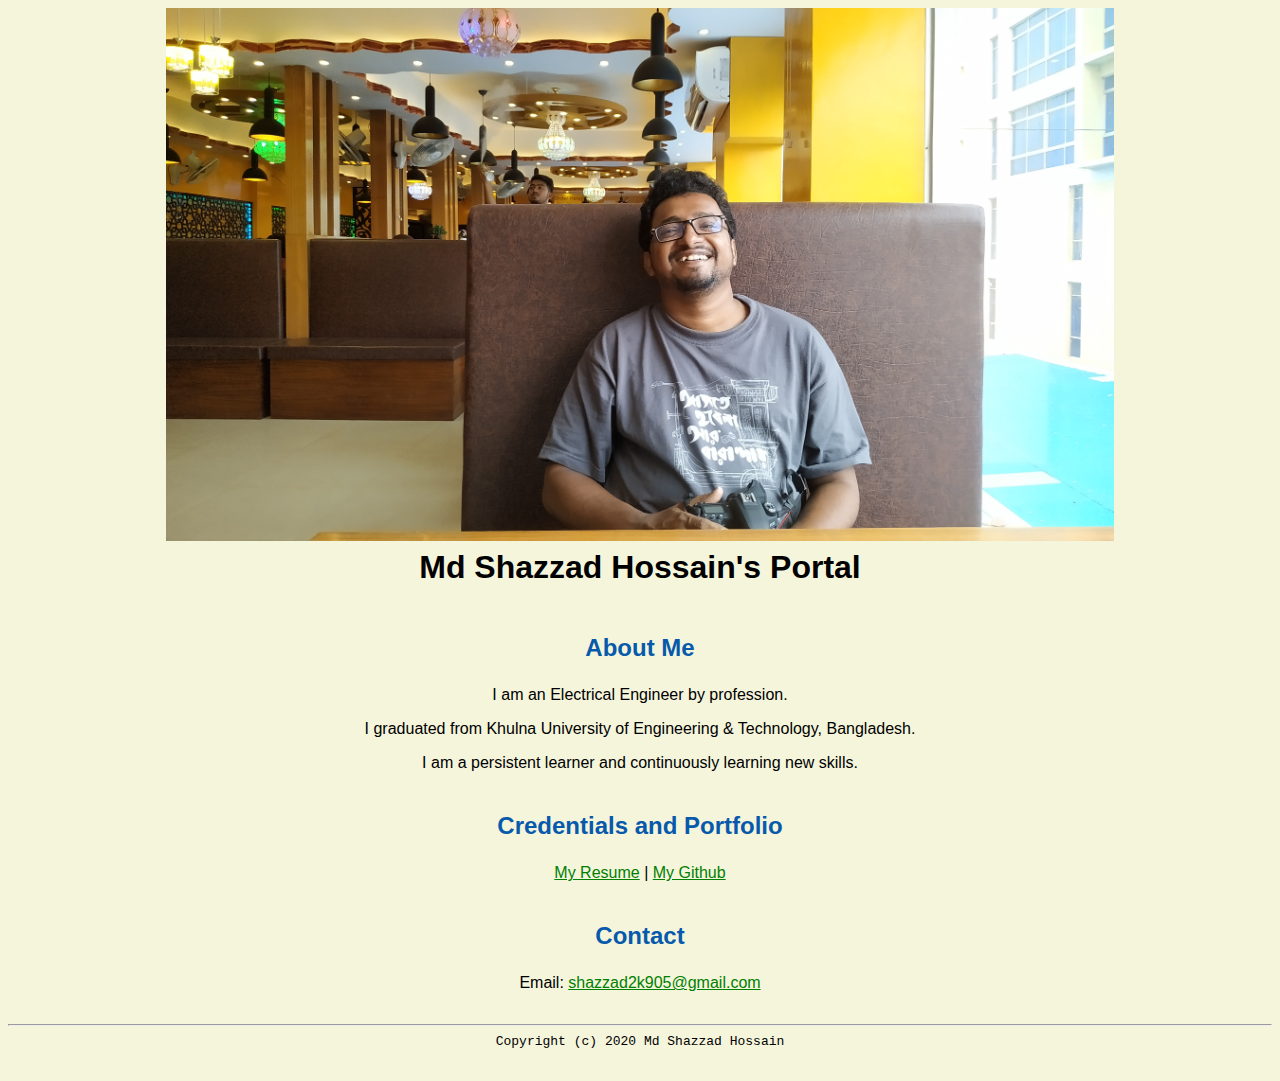
<file: index.html>
<html lang="en">

<header>
<title> Md Shazzad Hossain's Portal </title>
<link rel="stylesheet" href="CSS/master.css">
<link rel="FaviconIcon" href="favicon.ico" type="image/x-icon">
<link rel="shortcut" href="favicon.ico" type="image/x-icon">
<meta name="viewport" content="width=device-width, initial-scale=1, shrink-to-fit=no">
<meta name="name" content="Md Shazzad Hossain's Portal">

  </header>

  <body>
    <img src="images/IMG_20190817_135650.jpg" width="75%" alt="banner">
<h1>Md Shazzad Hossain's Portal</h1>
<h2>About Me</h2>
<p>I am an Electrical Engineer by profession.</p>
<p> I graduated from Khulna University of Engineering & Technology, Bangladesh.</p>
<p> I am a persistent learner and continuously learning new skills.</p>

<h2>Credentials and Portfolio</h2>

<p><a href="resume.html">My Resume</a> | <a href="https://github.com/shazzad2k9">My Github</a></p>
<h2>Contact</h2>

<p>Email: <a href="mailto:shazzad2k905@gmail.com">shazzad2k905@gmail.com</a></p>
</body>


    <footer>

<hr>
<code>Copyright (c) 2020 Md Shazzad Hossain</code>
      </footer>

      </html>
</file>
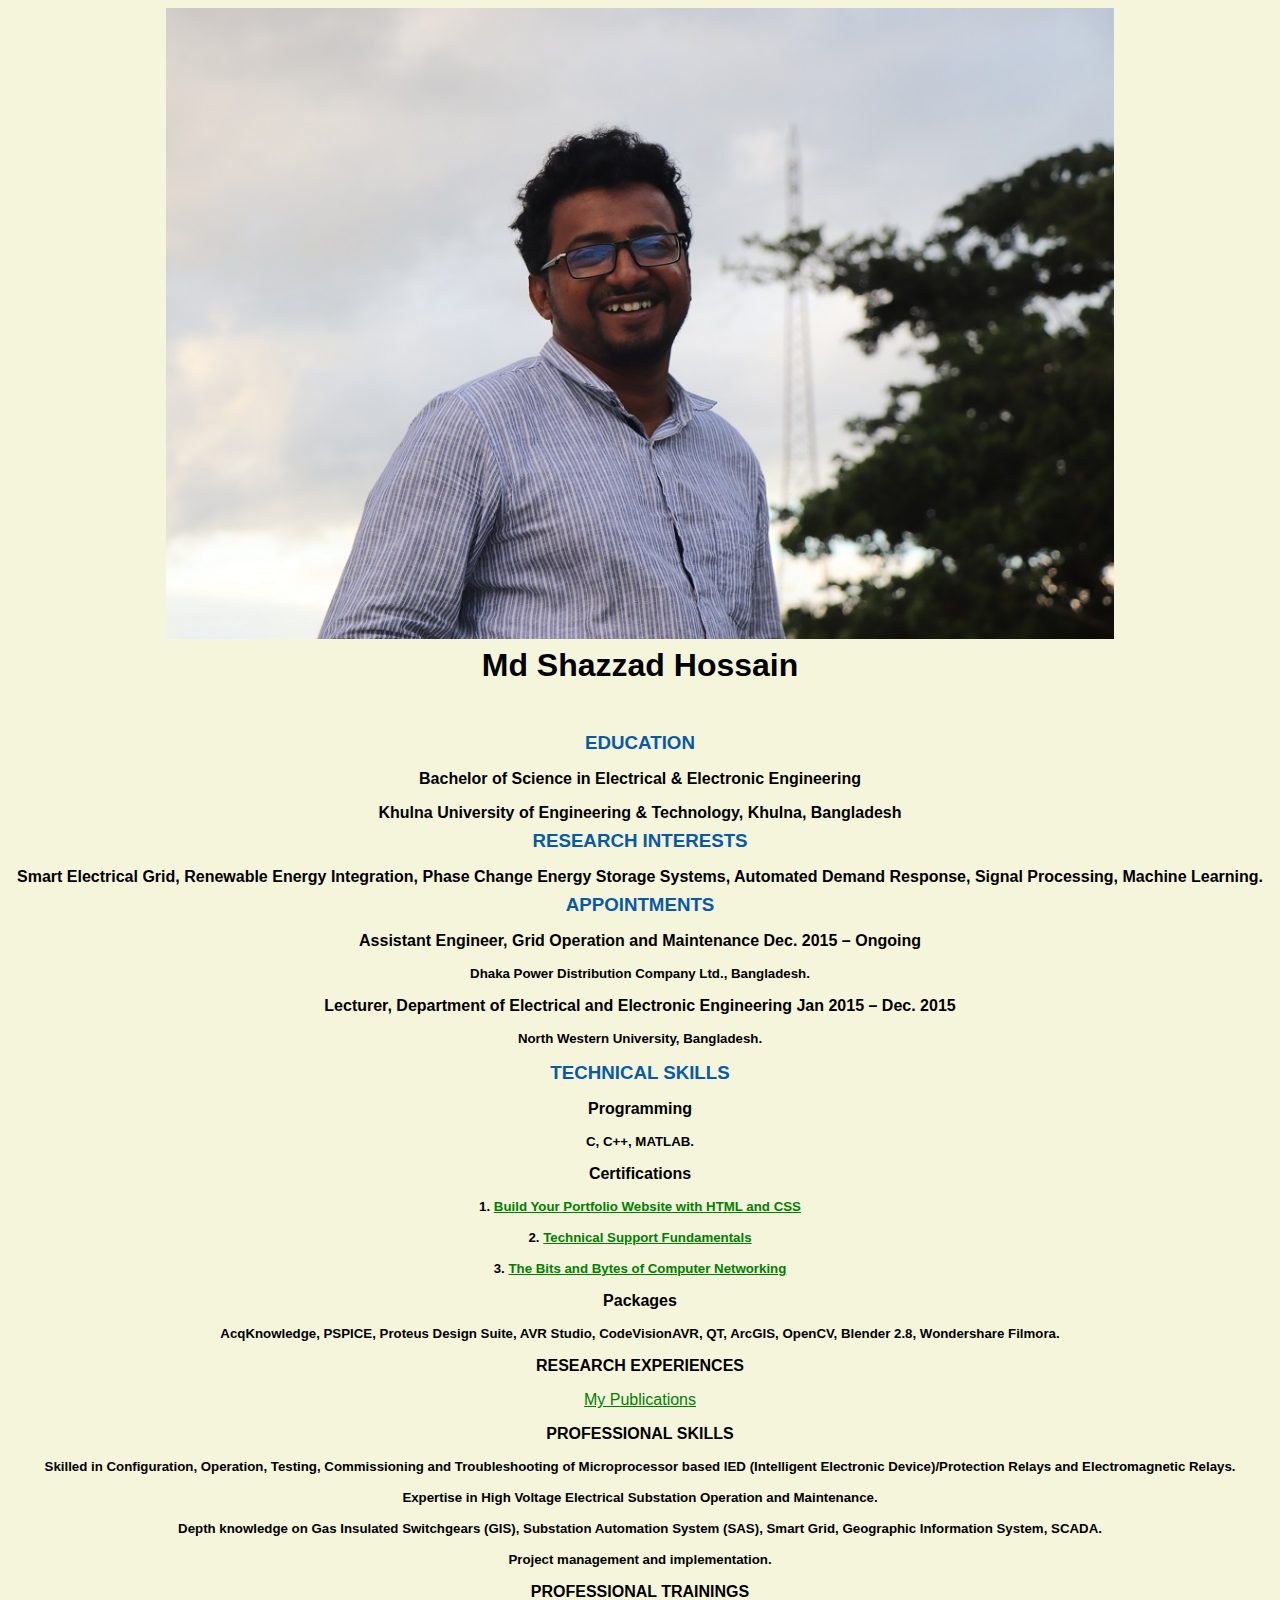
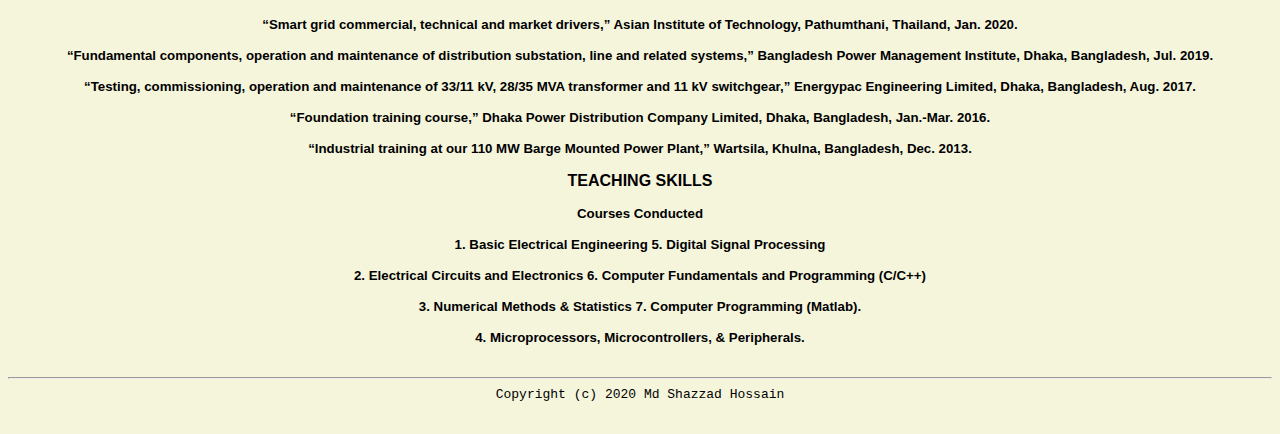
<file: resume.html>
<html lang="en">

<header>
  <title> Md Shazzad Hossain's Resume </title>
    </header>
<link rel="stylesheet" href="CSS/master.css">
<link rel="FaviconIcon" href="favicon.ico" type="image/x-icon">
<link rel="shortcut" href="favicon.ico" type="image/x-icon">
<meta name="viewport" content="width=device-width, initial-scale=1, shrink-to-fit=no">
<meta name="name" content="Md Shazzad Hossain's Portal">

    <body>
  <img src="images/profile.JPG" width="75%" alt="profile">
<h1>Md Shazzad Hossain</h1>
<h3>EDUCATION</h3>
<h4>Bachelor of Science in Electrical & Electronic Engineering</h4>
<h4>Khulna University of Engineering & Technology, Khulna, Bangladesh</h4>

<h3>RESEARCH INTERESTS</h3>
<h4>Smart Electrical Grid, Renewable Energy Integration, Phase Change Energy Storage Systems, Automated Demand Response, Signal Processing, Machine Learning.</h4>

<h3>APPOINTMENTS</h3>
<h4>Assistant Engineer, Grid Operation and Maintenance Dec. 2015 – Ongoing</h4>
<h5>Dhaka Power Distribution Company Ltd., Bangladesh.</h5>
<h4>Lecturer, Department of Electrical and Electronic Engineering Jan 2015 – Dec. 2015</h4>
<h5>North Western University, Bangladesh.</h5>
<h3>TECHNICAL SKILLS</h3>
<h4>Programming</h4>
<h5>C, C++, MATLAB.</h5>
<h4>Certifications</h4>
<h5>1. <a href="https://www.coursera.org/account/accomplishments/certificate/VW72HKFJQE7C">Build Your Portfolio Website with HTML and CSS</a></h5>
<h5>2. <a href="https://www.coursera.org/account/accomplishments/certificate/474AUKTULLXS">Technical Support Fundamentals</a></h5>
<h5>3. <a href="https://www.coursera.org/account/accomplishments/certificate/LXSKT9WBYEPR">The Bits and Bytes of Computer Networking</a></h5>
<h4>Packages</h4>
<h5>AcqKnowledge, PSPICE, Proteus Design Suite, AVR Studio, CodeVisionAVR, QT, ArcGIS, OpenCV, Blender 2.8, Wondershare Filmora.</h5>
<h4>RESEARCH EXPERIENCES</h4>
<p><a href="https://scholar.google.com/citations?user=ueY-CsIAAAAJ&hl=en">My Publications</a></p>
<h4>PROFESSIONAL SKILLS</h4>
<h5> Skilled in Configuration, Operation, Testing, Commissioning and Troubleshooting of Microprocessor
based IED (Intelligent Electronic Device)/Protection Relays and Electromagnetic Relays.</h5>
<h5> Expertise in High Voltage Electrical Substation Operation and Maintenance.</h5>
<h5> Depth knowledge on Gas Insulated Switchgears (GIS), Substation Automation System (SAS), Smart
Grid, Geographic Information System, SCADA.</h5>
<h5> Project management and implementation.</h5>
<h4>PROFESSIONAL TRAININGS</h4>
<h5> “Smart grid commercial, technical and market drivers,” Asian Institute of Technology, Pathumthani,
Thailand, Jan. 2020.</h5>
<h5> “Fundamental components, operation and maintenance of distribution substation, line and related systems,”
Bangladesh Power Management Institute, Dhaka, Bangladesh, Jul. 2019.</h5>
<h5> “Testing, commissioning, operation and maintenance of 33/11 kV, 28/35 MVA transformer and 11 kV
switchgear,” Energypac Engineering Limited, Dhaka, Bangladesh, Aug. 2017.</h5>
<h5> “Foundation training course,” Dhaka Power Distribution Company Limited, Dhaka, Bangladesh, Jan.-Mar.
2016.</h5>
<h5>“lndustrial training at our 110 MW Barge Mounted Power Plant,” Wartsila, Khulna, Bangladesh, Dec. 2013.</h5>
<h4>TEACHING SKILLS</h4>
<h5>Courses Conducted</h5>
<h5>1. Basic Electrical Engineering 5. Digital Signal Processing</h5>
<h5>2. Electrical Circuits and Electronics 6. Computer Fundamentals and Programming (C/C++)</h5>
<h5>3. Numerical Methods & Statistics 7. Computer Programming (Matlab).</h5>
<h5>4. Microprocessors, Microcontrollers, &
Peripherals.</h5>
</body>

<footer>

<hr>
<code>Copyright (c) 2020 Md Shazzad Hossain</code>
  </footer>

  </html>
</file>
<file: CSS/master.css>
a{
  color:green;
}
a:hover{
  color:blue;
}

body {
background-color: beige;
clor: black;
font-family: Arial,Helvetica,sans-serif;
text-align: center;
}

footer {
  margin-top: 2rem;
  margin-bottom: 2rem;
}

h1 {
  margin-top: 0.5rem;
  margin-bottom: 3rem;
}

h2 {
color: #075AAB;

  margin-top: 2.5rem;
  margin-bottom: 1.5rem;
}

h3 {
color: #075AAB;
  margin-top: 0.5rem;
  margin-bottom: 1rem;
}

h4 {

  margin-top: 1rem;
  margin-bottom: 0.5rem;
}

h5 {
  margin-top: 1rem;
  margin-bottom: 1rem;
}
</file>
